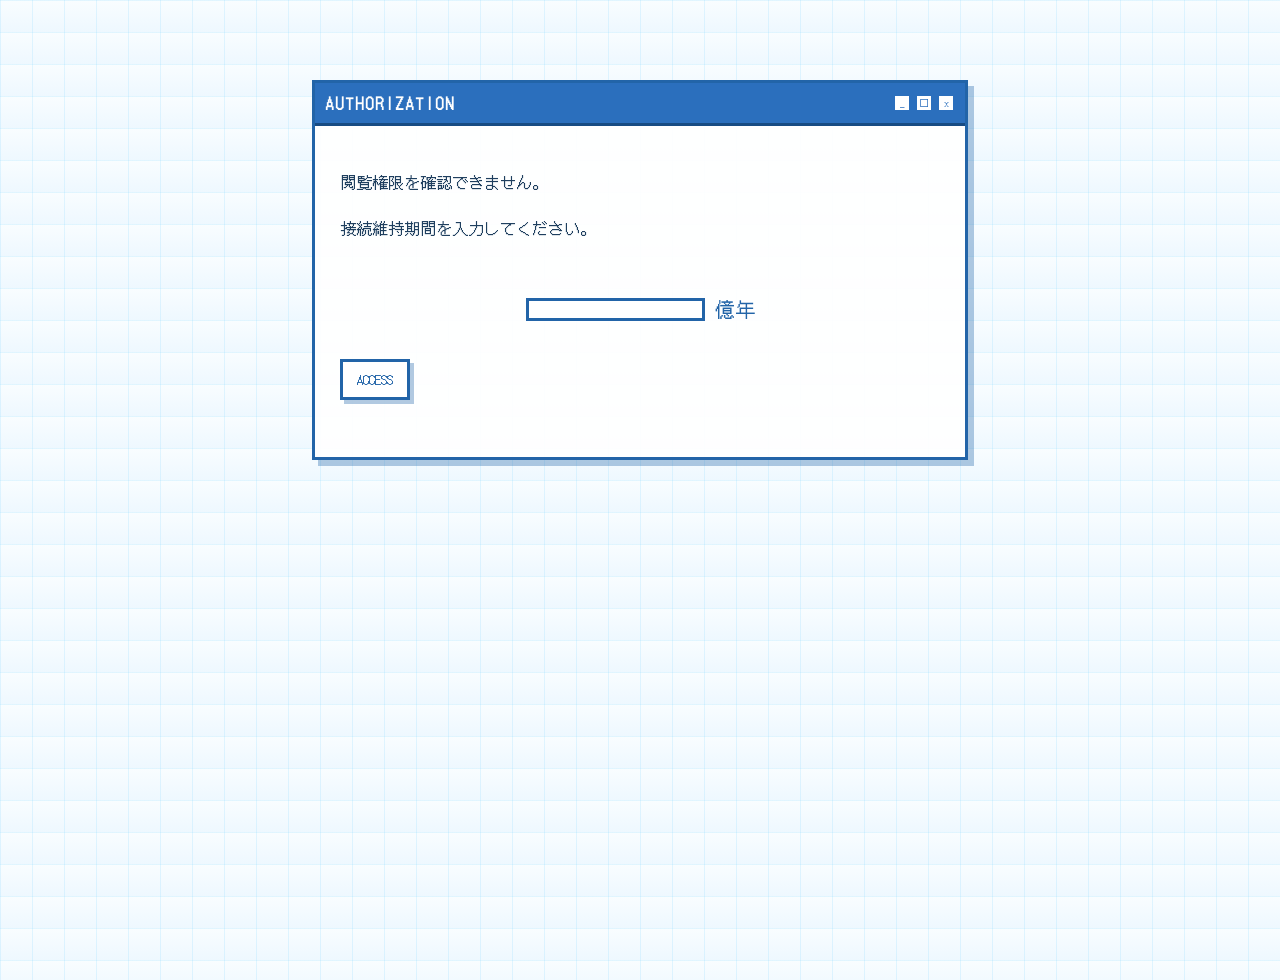
<file: index.html>
<!DOCTYPE html>
<html lang="ja">
<head>
<meta charset="UTF-8">
<meta name="viewport" content="width=device-width, initial-scale=1.0">

<link href="https://fonts.googleapis.com/css2?family=DotGothic16&display=swap" rel="stylesheet">

<title>AUTHORIZATION REQUIRED</title>

<link rel="stylesheet" href="style.css">
</head>

<body class="letter-page">

<div class="letter-box">

  <div class="window-title">
    <h3>AUTHORIZATION</h3>

    <div class="window-controls">
      <span>_</span>
      <span>□</span>
      <span>×</span>
    </div>
  </div>

  <div class="letter-content">

    <p>
  閲覧権限を確認できません。
</p>

<p>
  接続維持期間を入力してください。
</p>

<br>

<div class="password-row">

  <input
    type="password"
    id="sitePassword"
    placeholder="">

  <span class="password-unit">
    億年
  </span>

</div>

<br>

<button type="button" onclick="unlockSite()">
  ACCESS
</button>

<p id="accessStatus"></p>
    <div id="glitchLine" class="glitch-line"></div>

  </div>

</div>

<script>

function unlockSite(){

  const password =
    document.getElementById("sitePassword").value;

  const status =
    document.getElementById("accessStatus");

  const line =
    document.getElementById("glitchLine");

  if(password === "500"){

    sessionStorage.setItem(
      "archiveAccess",
      "granted"
    );

    status.textContent =
      "約□はまだ有効みたい。";

    line.textContent =
      "███▒▒████▒▒███";

    setTimeout(function(){

      status.textContent =
        "約束はまだ有効みたい。";

      line.textContent =
        "────────────";

    },400);

    setTimeout(function(){

      location.href =
        "archive.html";

    },1200);

  }else{

    status.textContent =
      "接続維持期間が一致しません。";

    line.textContent =
      "▒▒▒ ERROR ▒▒▒";

  }

}

</script>

</body>
</html>
</file>
<file: style.css>
body,
.letter-page{

  
  margin:0;
  min-height:100vh;

  background:
    linear-gradient(rgba(150,220,255,.25) 1px, transparent 1px),
    linear-gradient(90deg, rgba(150,220,255,.25) 1px, transparent 1px),
    linear-gradient(#f9fdff,#eef8ff);

  background-size:32px 32px;

  color:#1f3f5f;

  font-family:'DotGothic16',sans-serif;

}

    /* 全体レイアウト */

    .desktop{
      display:flex;
      gap:25px;
      padding:20px 45px 70px 18px;
      align-items:flex-start;
      width:max-content;
    }

    /* 左フォルダメニュー */

    .sidebar{
      width:110px !important;
      border-right:none !important;
      padding-top:20px;
      flex-shrink:0;
    }

    .sidebar a.folder-tab{
      position:relative !important;
      display:block !important;
      width:70px !important;
      height:58px !important;
      margin:0 0 30px !important;
      padding:0 !important;
      background:none !important;
      border:none !important;
      box-shadow:none !important;
      text-decoration:none !important;
      text-shadow:none !important;
    }

    .sidebar a.folder-tab::before{
      display:none !important;
      content:none !important;
    }

    .folder-tab img{
      width:70px !important;
      height:auto !important;
      display:block !important;
    }

    .folder-icon{
      position:absolute;
      top:17px;
      left:0;
      width:70px;
      text-align:center;
      font-size:10px;
      color:#1f3f5f;
    }

    .folder-text{
      position:absolute;
      bottom:8px;
      left:0;
      width:70px;
      text-align:center;
      font-size:8px;
      color:#2264a8;
    }

    /* メイン */

    .main{
      min-width:0;
      width:520px;
      flex-shrink:0;
    }

    .hero{
      padding:40px;
    }

    h1{
      font-size:42px;
      letter-spacing:3px;
      color:#2264a8;
      text-shadow:none;
    }

    .status-line{
      display:inline-block;
      padding:10px 20px;
      border:2px solid #7c84ff;
      color:#2264a8;
      font-size:22px;
      margin:15px 0;
      background:rgba(255,255,255,.55);
    }

    .online{
      display:inline-block;
      width:12px;
      height:12px;
      background:#35ffb3;
      border-radius:50%;
      box-shadow:0 0 10px #35ffb3;
    }

    .hero-content{
      display:flex;
      align-items:center;
      gap:80px;
    }

    .receiving{
      font-size:24px;
      margin-top:35px;
    }

    .memory-rabbit{
      width:220px;
      image-rendering:pixelated;
      position:relative;
      left:120px;
      animation:floatRabbit 4s ease-in-out infinite;
    }

    @keyframes floatRabbit{
      0%{ transform:translateY(0); }
      50%{ transform:translateY(-12px); }
      100%{ transform:translateY(0); }
    }

    /* ステータス行 */

    .system-row{
      display:grid;
      grid-template-columns:1fr 1fr 1fr;
      border-top:2px dashed #62b7dc;
      margin-top:40px;
      padding-top:25px;
      gap:20px;
    }

    .system-row span{
      display:block;
      color:#6f8fb0;
    }

    .system-row strong{
      display:block;
      margin-top:8px;
      font-size:28px;
      color:#8feaff;
    }

    /* 下段 */

    .bottom-row{
      display:grid;
      grid-template-columns:180px 160px 180px;
      gap:15px;
      align-items:start;
    }

    .bottom-row .window-box{
      height:210px;
    }

    /* 右パネル */

    .right-panel{
      display:flex;
      flex-direction:column;
      gap:25px;
      padding-top:40px;
      width:420px;
      flex-shrink:0;
    }

    /* ウィンドウ共通 */

    .window-box,
    .letter-box,
    .report-box,
    .diary-entry,
    .echo-card,
    .echo-intro{
      background:rgba(255,255,255,.92) !important;
      color:#1f3f5f !important;
      border:3px solid #2264a8 !important;
      box-shadow:6px 6px 0 rgba(34,100,168,.35) !important;
    }

    .window-box{
      overflow:hidden;
    }

    .window-title{
      display:flex;
      justify-content:space-between;
      align-items:center;
      padding:8px 10px;
      background:#2b6fbd !important;
      color:white !important;
      border-bottom:3px solid #174b83 !important;
    }

    .window-title h3{
      margin:0;
      color:white !important;
      font-size:16px;
      letter-spacing:2px;
    }

    .window-controls{
      display:flex;
      gap:4px;
    }

    .window-controls span{
      width:14px;
      height:14px;
      display:flex;
      align-items:center;
      justify-content:center;
      background:#ffffff !important;
      color:#2b6fbd !important;
      border:2px solid #2b6fbd !important;
      font-size:9px;
      line-height:1;
    }

    .window-box p{
      padding:0 18px;
      font-size:18px;
      line-height:1.7;
    }

    .separator{
      border-top:2px dashed #62b7dc !important;
      margin:12px 0;
    }

    .count{
      font-size:36px !important;
      color:#8feaff;
    }

    .green{
      color:#35ffb3;
    }

    .pink{
      color:#ff7dbd;
    }

    /* PHOTO ARCHIVE */

    .photo-box{
      align-self:start;
      overflow:hidden;
      width:100%;
    }

    .memory-photo-wide{
      width:100%;
      height:90px;
      object-fit:cover;
      object-position:center;
      display:block;
      border-bottom:1px solid #6f8cff;
      filter:brightness(.9) contrast(1.1) saturate(.85) hue-rotate(8deg);
    }

    .photo-caption{
      margin:0;
      padding:6px 10px;
      text-align:center;
      font-size:11px;
      color:#6f8fb0;
    }

    /* MESSAGE RECOVERY */

    .recovery-box{
      width:180px;
      height:210px;
      overflow:hidden;
    }

    .recovery-box p{
      padding:10px 12px;
      margin:8px 0;
      min-height:55px;
      font-size:12px;
      line-height:1.6;
      color:#1f3f5f;
    }

    .recovery-box button{
      display:block;
      margin:8px auto 0;
      font-size:11px;
      padding:6px 10px;
    }

    /* ボタン */

    button,
    .recovery-box button,
    .right-panel button{
      background:#ffffff !important;
      color:#2264a8 !important;
      border:3px solid #2264a8 !important;
      padding:8px 14px;
      font-family:'DotGothic16',sans-serif;
      cursor:pointer;
      box-shadow:4px 4px 0 rgba(34,100,168,.35) !important;
    }

    button:hover,
    .recovery-box button:hover,
    .right-panel button:hover{
      background:#dff6ff !important;
      color:#174b83 !important;
      box-shadow:4px 4px 0 rgba(34,100,168,.55) !important;
    }

    input{
      background:#ffffff !important;
      color:#1f3f5f !important;
      border:3px solid #2264a8 !important;
    }

    /* SECRET */

    .secret-error,
    .secret-window{
      background:rgba(255,255,255,.95) !important;
      color:#1f3f5f !important;
      border:3px solid #2264a8 !important;
      box-shadow:6px 6px 0 rgba(34,100,168,.35) !important;
    }

    .secret-error{
      position:relative;
      width:100%;
      margin-top:20px;
    }

    .secret-window{
      display:none;
      position:fixed;
      right:60px;
      bottom:110px;
      width:360px;
      z-index:30;
    }

    .secret-error p,
    .secret-window p{
      padding:0 16px;
      color:#1f3f5f !important;
    }

    .secret-link{
      display:block;
      margin:15px;
      color:#2264a8 !important;
      text-decoration:none;
    }

    /* LETTER PAGE */

    .letter-box{
      max-width:650px;
      margin:80px auto;
    }

    .letter-content{
      padding:25px;
      line-height:1.9;
    }

    /* ハート */

    .heart-gauge{
      margin-top:25px;
      font-size:16px;
      color:#6f8fb0;
    }

    .hearts{
      margin-top:8px;
      display:flex;
      gap:8px;
    }

    .heart{
      font-size:28px;
      color:#8feaff;
      text-shadow:0 0 8px #8feaff;
    }

    .heart.low{
      animation:blinkHeart 1s infinite;
    }

    @keyframes blinkHeart{
      0%,100%{ opacity:1; }
      50%{ opacity:.25; }
    }

    /* 下タスクバー */

    .taskbar{
      position:fixed;
      left:0;
      right:0;
      bottom:0;
      height:42px;
      background:rgba(45,70,180,.9);
      border-top:2px solid #8aa2ff;
      display:flex;
      align-items:center;
      gap:35px;
      padding:0 20px;
      color:#dce4ff;
      z-index:50;
    }

    #task-clock{
      margin-left:auto;
      font-size:22px;
    }

    /* 空デコ */

    .sky-deco{
      position:fixed;
      inset:0;
      pointer-events:none;
      z-index:1;
      overflow:hidden;
    }

    .star{
      position:absolute;
      color:#c8b7ff;
      text-shadow:0 0 8px #8db7ff;
      font-size:22px;
      animation:twinkle 2.8s infinite ease-in-out;
    }

    .s1{ top:18%; right:18%; }
    .s2{ top:31%; right:34%; font-size:18px; animation-delay:.8s; }
    .s3{ top:47%; right:12%; font-size:26px; animation-delay:1.4s; }
    .s4{ top:68%; left:8%; color:#9aa8ff; animation-delay:.4s; }
    .s5{ top:22%; right:8%; font-size:16px; animation-delay:1.2s; }
    .s6{ top:42%; right:6%; font-size:20px; animation-delay:.5s; }
    .s7{ top:58%; right:18%; font-size:18px; animation-delay:2s; }
    .s8{ top:76%; right:10%; font-size:15px; animation-delay:1.8s; }
    .s9{ top:66%; left:22%; font-size:18px; animation-delay:.9s; }

    @keyframes twinkle{
      0%,100%{ opacity:.35; transform:scale(.9); }
      50%{ opacity:1; transform:scale(1.15); }
    }

    .cloud{
      position:absolute;
      width:260px;
      height:60px;
      background:rgba(80,120,220,.22);
      border-radius:50px;
      filter:blur(.3px);
      box-shadow:
        35px -18px 0 rgba(80,120,220,.18),
        75px -10px 0 rgba(120,140,255,.16),
        105px 8px 0 rgba(70,100,200,.15);
    }

    .c1{
      right:-20px;
      bottom:17%;
    }

    .c2{
      left:-40px;
      bottom:8%;
      transform:scale(.7);
      opacity:.65;
    }

    /* ECHO PAGE */

    .echo-intro{
      padding:24px;
      margin-bottom:30px;
      text-align:center;
    }

    .echo-card{
      padding:24px;
      margin:30px 0;
      border-radius:30px;
    }

    .echo-title{
      text-align:center;
      font-size:22px;
      color:#2264a8 !important;
    }

    .echo-date{
      text-align:center;
      color:#888;
      font-size:14px;
    }

    .bubble{
      position:relative;
      max-width:80%;
      padding:14px 18px;
      margin:15px 0;
      border-radius:22px;
      line-height:1.8;
    }

    .bubble.left{
      margin-right:auto;
      background:#ACA7BB !important;
      border:2px solid #7f7893 !important;
      color:#2e2938 !important;
    }

    .bubble.right{
      margin-left:auto;
      background:#ABD3D8 !important;
      border:2px solid #72aeb6 !important;
      color:#24353a !important;
    }

    .echo-status{
      text-align:center;
      color:#888;
      margin-top:20px;
    }

    .echo-omit{
      text-align:center;
      margin:16px 0;
      opacity:.6;
      font-size:12px;
      letter-spacing:2px;
    }

    /* AUTHORIZATION */

    .password-row{
      display:flex;
      justify-content:center;
      align-items:center;
      gap:10px;
    }

    .password-unit{
      font-size:20px;
      color:#2264a8;
    }

    .glitch-line{
      height:16px;
      margin-top:12px;
      text-align:center;
      color:#2264a8;
      letter-spacing:2px;
      font-size:12px;
      text-shadow:none;
    }

    /* SECRET LETTER DIARY */

    .diary-entry{
      margin:28px 0;
      padding:22px;
    }

    .diary-to{
      color:#ff7dbd;
      font-size:15px;
    }

    .diary-date,
    .report-head,
    .report-title{
      color:#2264a8 !important;
      font-size:14px;
      letter-spacing:1px;
    }

    /* スマホ調整 */

    @media screen and (max-width:600px){

      .desktop{
        gap:18px;
        padding:10px 20px 70px 20px !important;
      }

      .sidebar{
        width:96px !important;
        padding-top:20px !important;
      }

      .sidebar a.folder-tab{
        width:66px !important;
        height:55px !important;
        margin-bottom:28px !important;
      }

      .folder-tab img{
        width:66px !important;
      }

      .folder-icon{
        width:66px;
        top:16px;
        font-size:9px;
      }

      .folder-text{
        width:66px;
        bottom:8px;
        font-size:7px;
      }

      .hero{
        padding:0 25px 25px !important;
      }

      h1{
        font-size:30px;
      }

      .status-line{
        font-size:16px;
        padding:8px 14px;
      }

      .hero-content{
        gap:20px;
      }

      .memory-rabbit{
        width:120px;
        left:0;
      }

      .system-row strong{
        font-size:22px;
      }

      .right-panel{
        width:220px;
      }

      .window-box p{
        font-size:14px;
      }

      .count{
        font-size:28px !important;
      }

      .secret-error{
        position:relative;
        top:-25px;
        width:220px;
        margin-top:20px;
      }

      .taskbar{
        font-size:12px;
        gap:18px;
      }

      .memory-photo-wide{
        height:90px;
      }

      .recovery-box{
        width:180px !important;
        height:210px !important;
      }

      .recovery-box p{
        font-size:12px !important;
        min-height:58px !important;
      }
    }
    .signal-form{
      display:flex;
      flex-direction:column;
      gap:14px;
    }

    .signal-form label{
      color:#2264a8;
      font-size:14px;
      letter-spacing:1px;
    }

    .signal-form input,
    .signal-form textarea{
      font-family:'DotGothic16',sans-serif;
      padding:10px;
      background:#fff;
      border:3px solid #2264a8;
      color:#1f3f5f;
    }

    .signal-form textarea{
      min-height:150px;
      resize:vertical;
    }

    .signal-status{
      margin:18px 0;
      padding:14px;
      background:rgba(255,255,255,.7);
      border:2px dashed #62b7dc;
      color:#2264a8;
      font-family:'DotGothic16',sans-serif;
      white-space:pre-wrap;
    }

    .signal-card{
      margin:22px 0;
      padding:18px;
      background:rgba(255,255,255,.9);
      border:3px solid #2264a8;
      box-shadow:5px 5px 0 rgba(34,100,168,.28);
    }

    .signal-title{
      color:#2264a8;
      font-size:18px;
      margin:0 0 6px;
    }

    .signal-date,
    .signal-from{
      color:#6f8fb0;
      font-size:13px;
    }

    /*==============================
    404 MEMORY CYBER REPLY THEME
    ==============================*/

    :root{
      --neon:#78E8FF;
      --light:#B8F5FF;
      --border:#6EDBFF;
      --cyber-bg:#141926;
      --cyber-bg2:#1A2030;
      --cyber-text:#EAFDFF;
    }

    .cyber-reply-box{
      width:100%;
      box-sizing:border-box;
      margin-top:34px;
      padding:24px;
      background:var(--cyber-bg);
      border:2px solid var(--border);
      clip-path:polygon(3% 0,95% 0,100% 8%,100% 92%,96% 100%,4% 100%,0 92%,0 10%);
      box-shadow:0 0 12px rgba(120,232,255,.35);
      color:var(--cyber-text);
      overflow:hidden;
    }

    .cyber-header{
      display:inline-block;
      padding:6px 18px;
      font-size:14px;
      font-weight:bold;
      letter-spacing:2px;
      color:var(--neon);
      margin-bottom:22px;
    }

    .cyber-reply-box .reply-list{
      display:flex;
      flex-direction:column;
      gap:18px;
      margin-bottom:22px;
    }

    .cyber-reply-box .reply-card{
      width:100%;
      box-sizing:border-box;
      background:linear-gradient(135deg,#171C2B,#111522);
      border:2px solid var(--border);
      padding:18px 22px;
      color:var(--cyber-text);
      position:relative;
      clip-path:polygon(4% 0,82% 0,88% 8%,100% 8%,100% 84%,93% 100%,16% 100%,0 88%,0 12%);
      transition:.25s;
    }

    .cyber-reply-box .reply-card:hover{
      transform:translateX(4px);
      box-shadow:0 0 18px rgba(120,232,255,.55);
    }

    .cyber-reply-box .reply-card::before{
      content:"";
      position:absolute;
      top:0;
      left:0;
      height:12px;
      width:62%;
      background:linear-gradient(90deg,#9AF6FF,#63DFFF);
      clip-path:polygon(0 0,88% 0,100% 100%,0 100%);
    }

    .cyber-reply-box .reply-from{
      margin:10px 0 12px;
      font-weight:bold;
      font-size:13px;
      color:#A9F4FF;
      letter-spacing:1px;
    }

    .cyber-reply-box .reply-message{
      margin:0;
      line-height:1.8;
      color:var(--cyber-text);
    }

    .cyber-reply-box .reply-form{
      display:grid;
      grid-template-columns:minmax(120px,180px) minmax(0,1fr) minmax(120px,160px);
      gap:12px;
      align-items:stretch;
    }

    .cyber-reply-box .reply-form input,
    .cyber-reply-box .reply-form textarea{
      min-width:0;
      width:100%;
      box-sizing:border-box;
      background:#121826 !important;
      border:2px solid var(--border) !important;
      color:var(--cyber-text) !important;
      padding:12px;
      font-family:'DotGothic16',sans-serif;
      outline:none;
    }

    .cyber-reply-box .reply-form textarea{
      resize:vertical;
      min-height:96px;
    }

    .cyber-reply-box .reply-form input:focus,
    .cyber-reply-box .reply-form textarea:focus{
      box-shadow:0 0 12px rgba(120,232,255,.45);
    }

    .cyber-reply-box .reply-form button{
      width:100%;
      box-sizing:border-box;
      align-self:stretch;
      background:linear-gradient(180deg,#B7F7FF,#73E5FF) !important;
      color:#08212B !important;
      border:none !important;
      padding:12px;
      font-family:'DotGothic16',sans-serif;
      font-size:14px;
      font-weight:bold;
      cursor:pointer;
      transition:.2s;
      letter-spacing:1px;
      box-shadow:none !important;
    }

    .cyber-reply-box .reply-form button:hover{
      transform:translateY(-2px);
      box-shadow:0 0 18px rgba(120,232,255,.6) !important;
    }

    .cyber-reply-box .reply-status{
      margin-top:18px;
      padding:12px;
      border:1px dashed var(--border);
      background:#10141D;
      color:#9EF6FF;
      font-size:12px;
      white-space:pre-wrap;
    }

    @media screen and (max-width:600px){
      .letter-box{
        width:calc(100vw - 24px);
        max-width:none;
        margin:24px auto;
        box-sizing:border-box;
      }

      .letter-content{
        padding:14px;
      }

      .diary-entry{
        padding:14px;
        margin:22px 0;
        box-sizing:border-box;
      }

      .cyber-reply-box{
        padding:16px;
        margin-top:26px;
        clip-path:none;
      }

      .cyber-header{
        font-size:12px;
        padding:6px 10px;
        margin-bottom:14px;
      }

      .cyber-reply-box .reply-form{
        display:flex;
        flex-direction:column;
        gap:10px;
      }

      .cyber-reply-box .reply-form input,
      .cyber-reply-box .reply-form textarea,
      .cyber-reply-box .reply-form button{
        width:100%;
        max-width:100%;
        box-sizing:border-box;
      }

      .cyber-reply-box .reply-card{
        clip-path:none;
        padding:16px;
      }

      .cyber-reply-box .reply-card::before{
        height:8px;
        width:70%;
      }
    }
.signal-title{
    display:none;
}

/*==========================
   Hidden Secret Text
==========================*/

.secret-copy{

    color:transparent;

    background:#071120;

    user-select:text;

    transition:.2s;

}

.secret-copy::selection{

    color:#8cf7ff;

    background:#00394b;

}

.secret-copy::-moz-selection{

    color:#8cf7ff;

    background:#00394b;

}
/* PC表示でREPLY SIGNALの枠線が途切れるのを修正 */
@media screen and (min-width: 601px){

  .secret-page .cyber-reply-box{
    clip-path:none !important;
    border:1px solid #00e5ff !important;
    box-shadow:
      0 0 14px rgba(0,229,255,.28),
      inset 0 0 18px rgba(0,229,255,.05) !important;
  }

}
</file>
